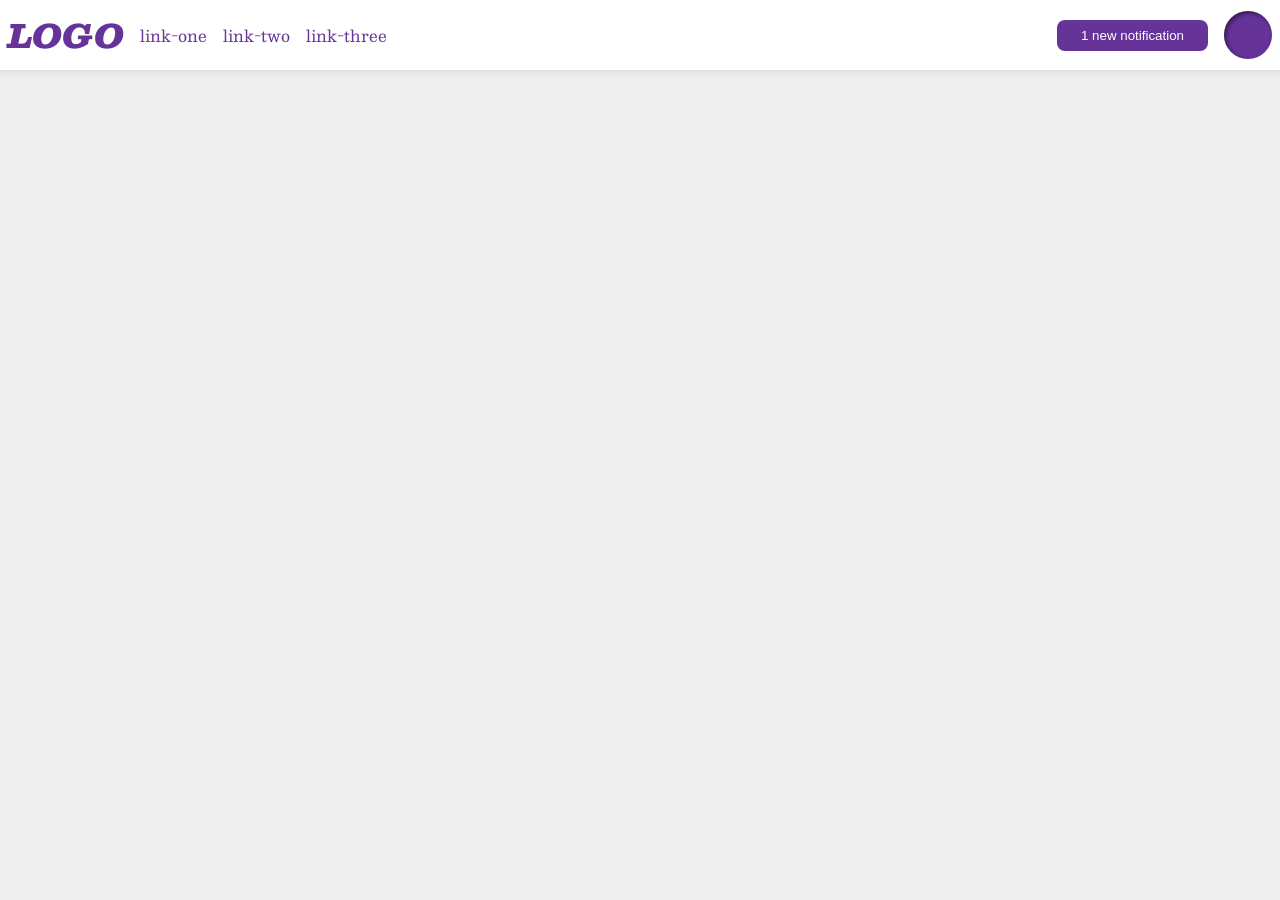
<file: foundations/flex/03-flex-header-2/index.html>
<!doctype html>
<html lang="en">
  <head>
    <meta charset="UTF-8" />
    <meta http-equiv="X-UA-Compatible" content="IE=edge" />
    <meta name="viewport" content="width=device-width, initial-scale=1.0" />
    <title>Flex Header 2</title>
    <link rel="stylesheet" href="style.css" />
  </head>
  <body>
    <div class="header">
      <div class="left">
        <div class="logo">LOGO</div>
        <ul class="links">
          <li><a href="https://google.com">link-one</a></li>
          <li><a href="https://google.com">link-two</a></li>
          <li><a href="https://google.com">link-three</a></li>
        </ul>
      </div>
      <div class="right">
        <button class="notifications">1 new notification</button>
        <div class="profile-image"></div>
      </div>
    </div>
  </body>
</html>
</file>
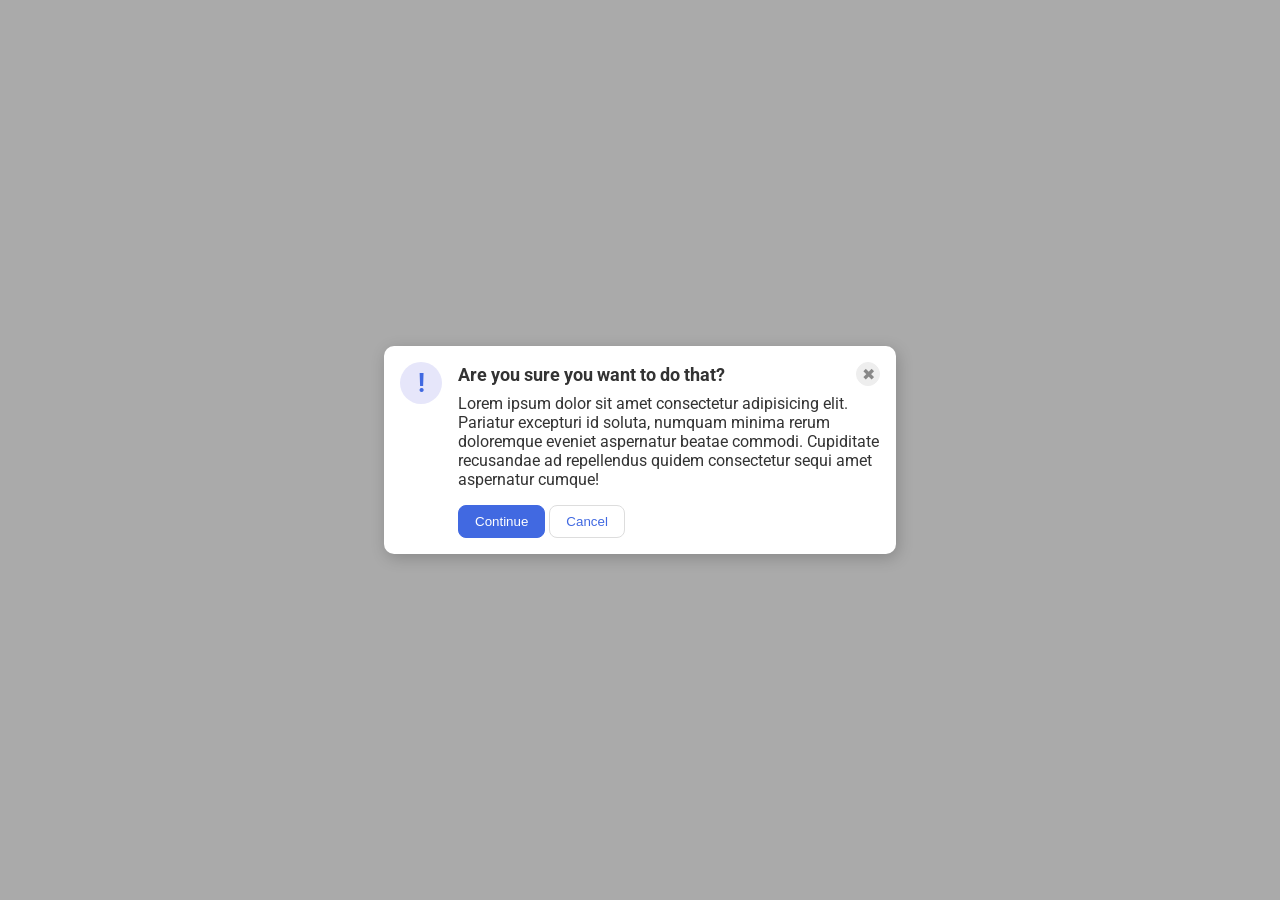
<file: foundations/flex/05-flex-modal/index.html>
<!doctype html>
<html lang="en">
  <head>
    <meta charset="UTF-8" />
    <meta http-equiv="X-UA-Compatible" content="IE=edge" />
    <meta name="viewport" content="width=device-width, initial-scale=1.0" />
    <link rel="stylesheet" href="style.css" />
    <title>Modal</title>
  </head>
  <body>
    <div class="modal">
      <div class="icon">!</div>
      <div class="container">
        <div class="header">
          Are you sure you want to do that?
          <button class="close-button">✖</button>
        </div>
        <div class="text">
          Lorem ipsum dolor sit amet consectetur adipisicing elit. Pariatur excepturi id soluta, numquam minima rerum doloremque eveniet aspernatur beatae
          commodi. Cupiditate recusandae ad repellendus quidem consectetur sequi amet aspernatur cumque!
        </div>
        <button class="continue">Continue</button>
        <button class="cancel">Cancel</button>
      </div>
    </div>
  </body>
</html>
</file>
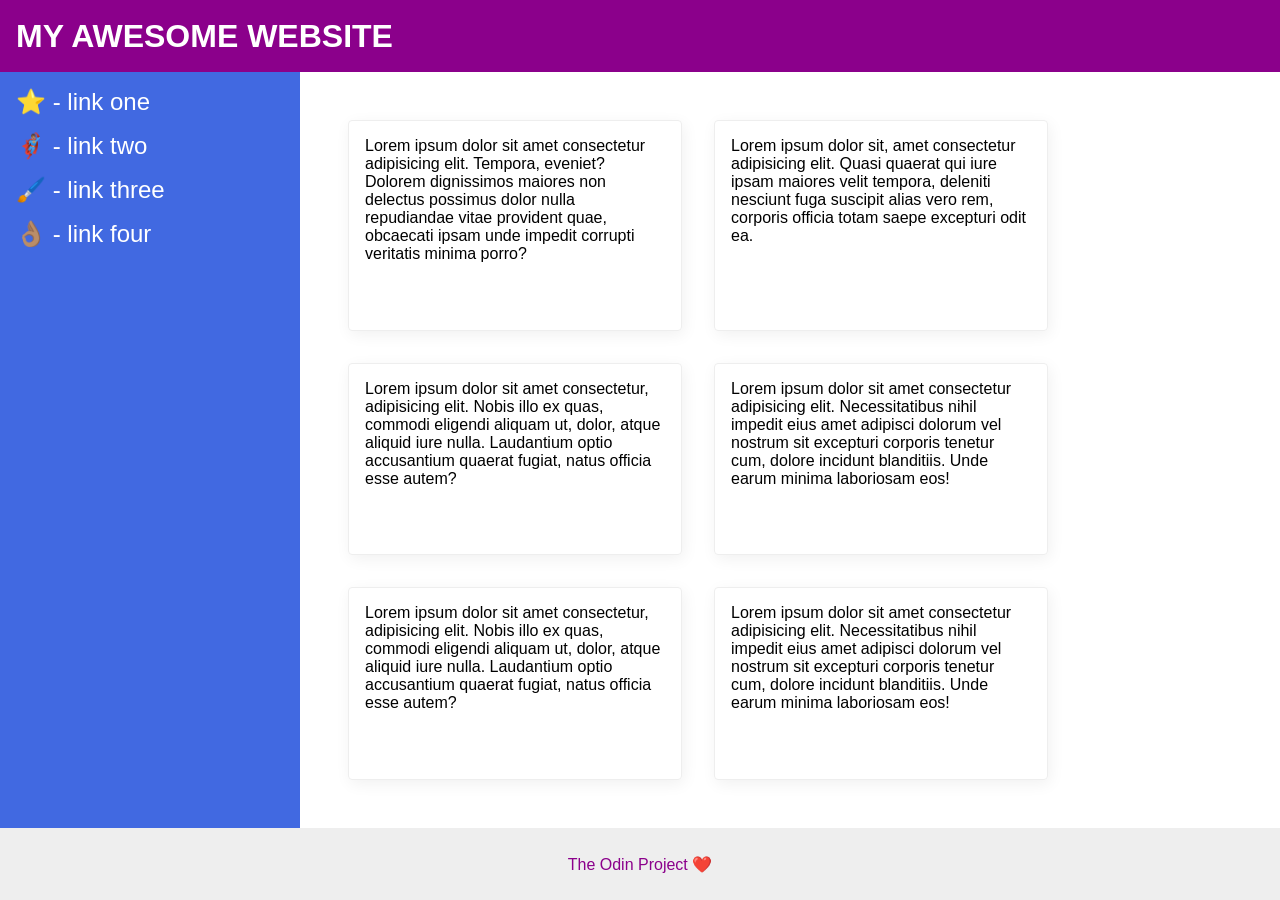
<file: foundations/flex/07-flex-layout-2/index.html>
<!doctype html>
<html lang="en">
  <head>
    <meta charset="UTF-8" />
    <meta http-equiv="X-UA-Compatible" content="IE=edge" />
    <meta name="viewport" content="width=device-width, initial-scale=1.0" />
    <title>The Holy Grail</title>
    <link rel="stylesheet" href="style.css" />
  </head>
  <body>
    <div class="header">MY AWESOME WEBSITE</div>
    <div class="body">
      <div class="sidebar">
        <ul>
          <li><a href="#">⭐ - link one</a></li>
          <li><a href="#">🦸🏽‍♂️ - link two</a></li>
          <li><a href="#">🖌️ - link three</a></li>
          <li><a href="#">👌🏽 - link four</a></li>
        </ul>
      </div>
      <div class="container">
        <div class="card">
          Lorem ipsum dolor sit amet consectetur adipisicing elit. Tempora, eveniet? Dolorem dignissimos maiores non delectus possimus dolor nulla repudiandae
          vitae provident quae, obcaecati ipsam unde impedit corrupti veritatis minima porro?
        </div>
        <div class="card">
          Lorem ipsum dolor sit, amet consectetur adipisicing elit. Quasi quaerat qui iure ipsam maiores velit tempora, deleniti nesciunt fuga suscipit alias
          vero rem, corporis officia totam saepe excepturi odit ea.
        </div>
        <div class="card">
          Lorem ipsum dolor sit amet consectetur, adipisicing elit. Nobis illo ex quas, commodi eligendi aliquam ut, dolor, atque aliquid iure nulla. Laudantium
          optio accusantium quaerat fugiat, natus officia esse autem?
        </div>
        <div class="card">
          Lorem ipsum dolor sit amet consectetur adipisicing elit. Necessitatibus nihil impedit eius amet adipisci dolorum vel nostrum sit excepturi corporis
          tenetur cum, dolore incidunt blanditiis. Unde earum minima laboriosam eos!
        </div>
        <div class="card">
          Lorem ipsum dolor sit amet consectetur, adipisicing elit. Nobis illo ex quas, commodi eligendi aliquam ut, dolor, atque aliquid iure nulla. Laudantium
          optio accusantium quaerat fugiat, natus officia esse autem?
        </div>
        <div class="card">
          Lorem ipsum dolor sit amet consectetur adipisicing elit. Necessitatibus nihil impedit eius amet adipisci dolorum vel nostrum sit excepturi corporis
          tenetur cum, dolore incidunt blanditiis. Unde earum minima laboriosam eos!
        </div>
      </div>
    </div>
    <div class="footer">The Odin Project ❤️</div>
  </body>
</html>
</file>
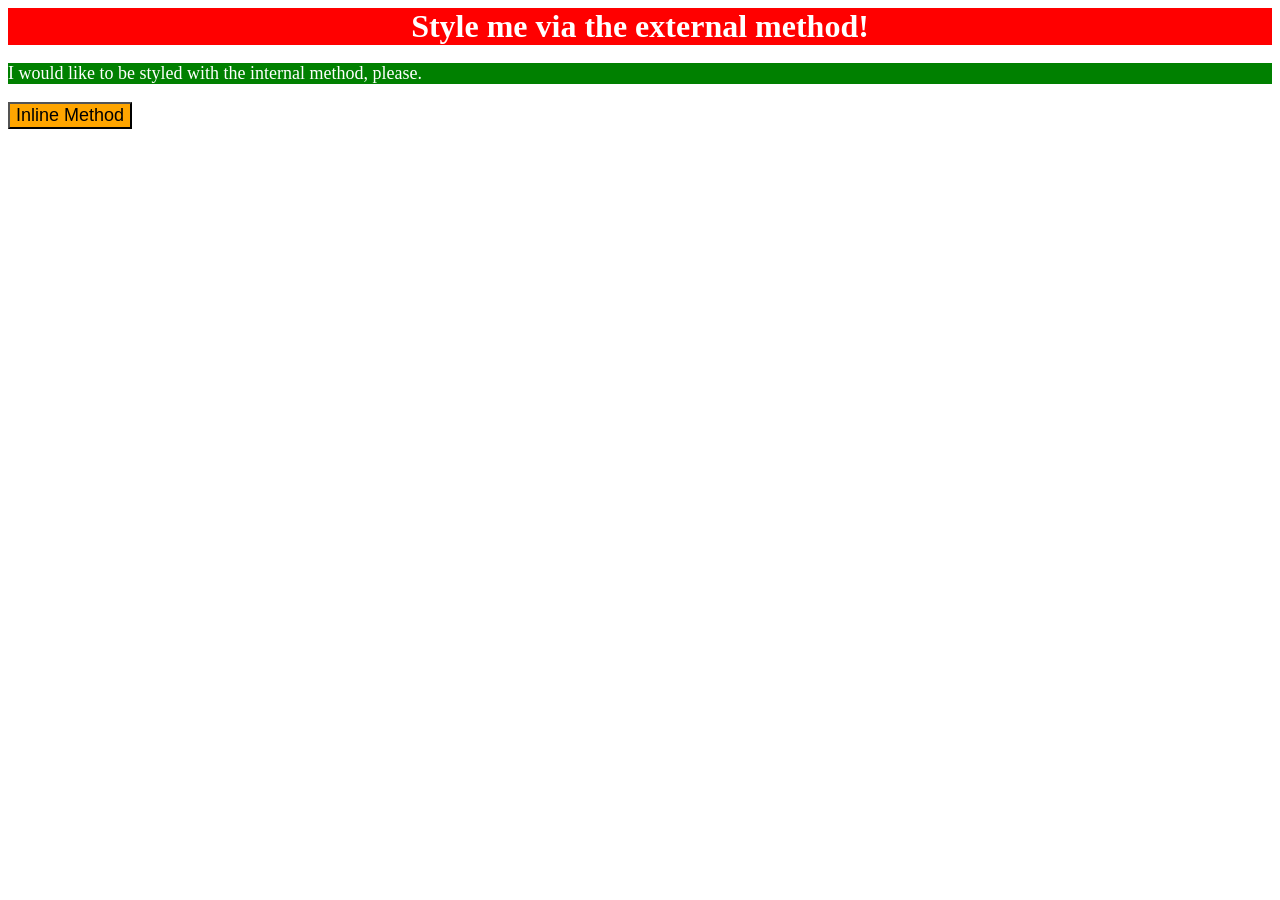
<file: foundations/intro-to-css/01-css-methods/index.html>
<!doctype html>
<html lang="en">
  <head>
    <meta charset="UTF-8" />
    <meta http-equiv="X-UA-Compatible" content="IE=edge" />
    <meta name="viewport" content="width=device-width, initial-scale=1.0" />
    <title>Methods for Adding CSS</title>
    <link rel="stylesheet" href="style.css" />

    <style>
      p {
        background-color: green;
        color: white;
        font-size: 18px;
      }
    </style>
  </head>
  <body>
    <div>Style me via the external method!</div>
    <p>I would like to be styled with the internal method, please.</p>
    <button style="background-color: orange; font-size: 18px">Inline Method</button>
  </body>
</html>
</file>
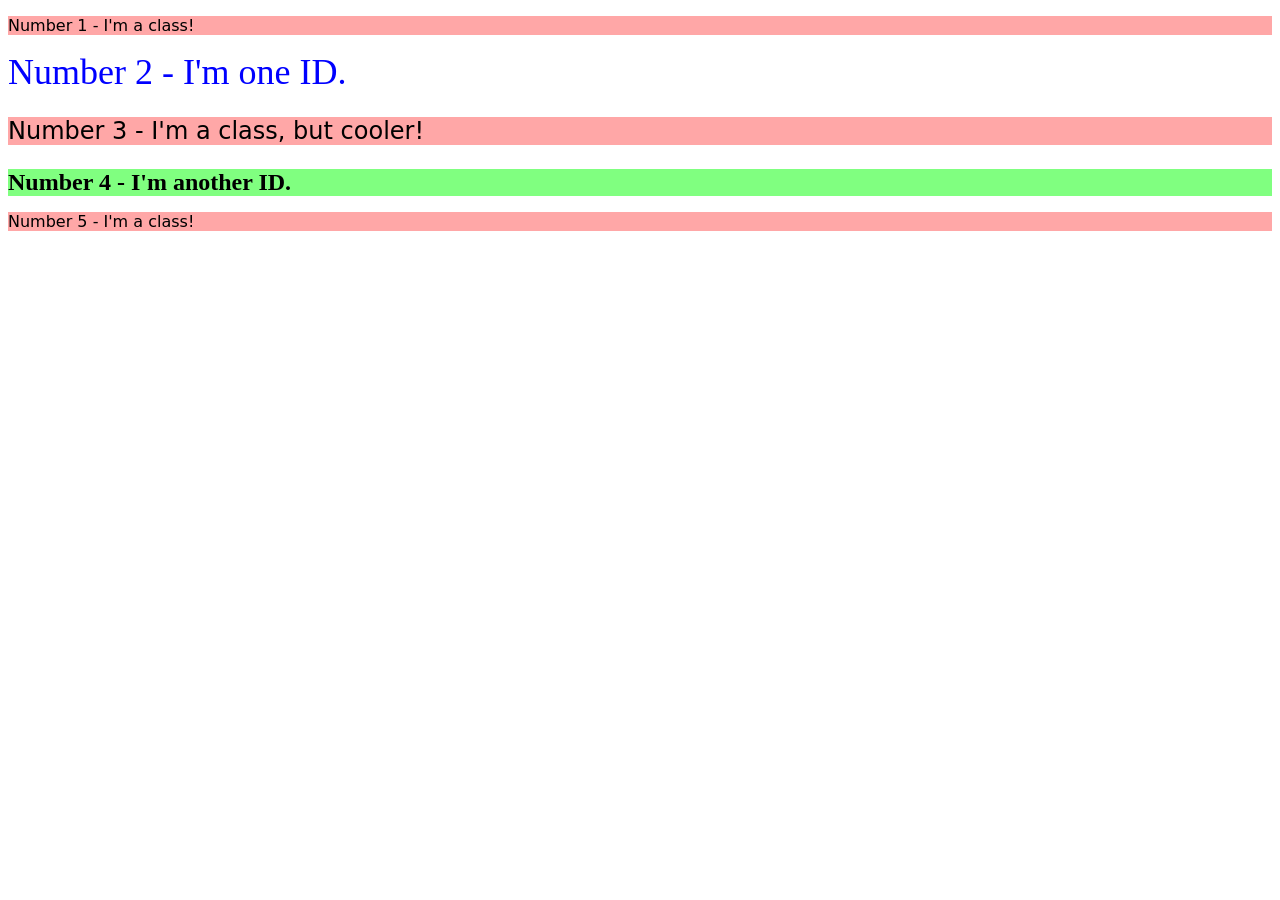
<file: foundations/intro-to-css/02-class-id-selectors/index.html>
<!doctype html>
<html lang="en">
  <head>
    <meta charset="UTF-8" />
    <meta http-equiv="X-UA-Compatible" content="IE=edge" />
    <meta name="viewport" content="width=device-width, initial-scale=1.0" />
    <title>Class and ID Selectors</title>
    <link rel="stylesheet" href="style.css" />
  </head>
  <body>
    <p class="odd">Number 1 - I'm a class!</p>
    <div id="two">Number 2 - I'm one ID.</div>
    <p class="odd adjust-font-size">Number 3 - I'm a class, but cooler!</p>
    <div id="four" class="adjust-font-size">Number 4 - I'm another ID.</div>
    <p class="odd">Number 5 - I'm a class!</p>
  </body>
</html>
</file>
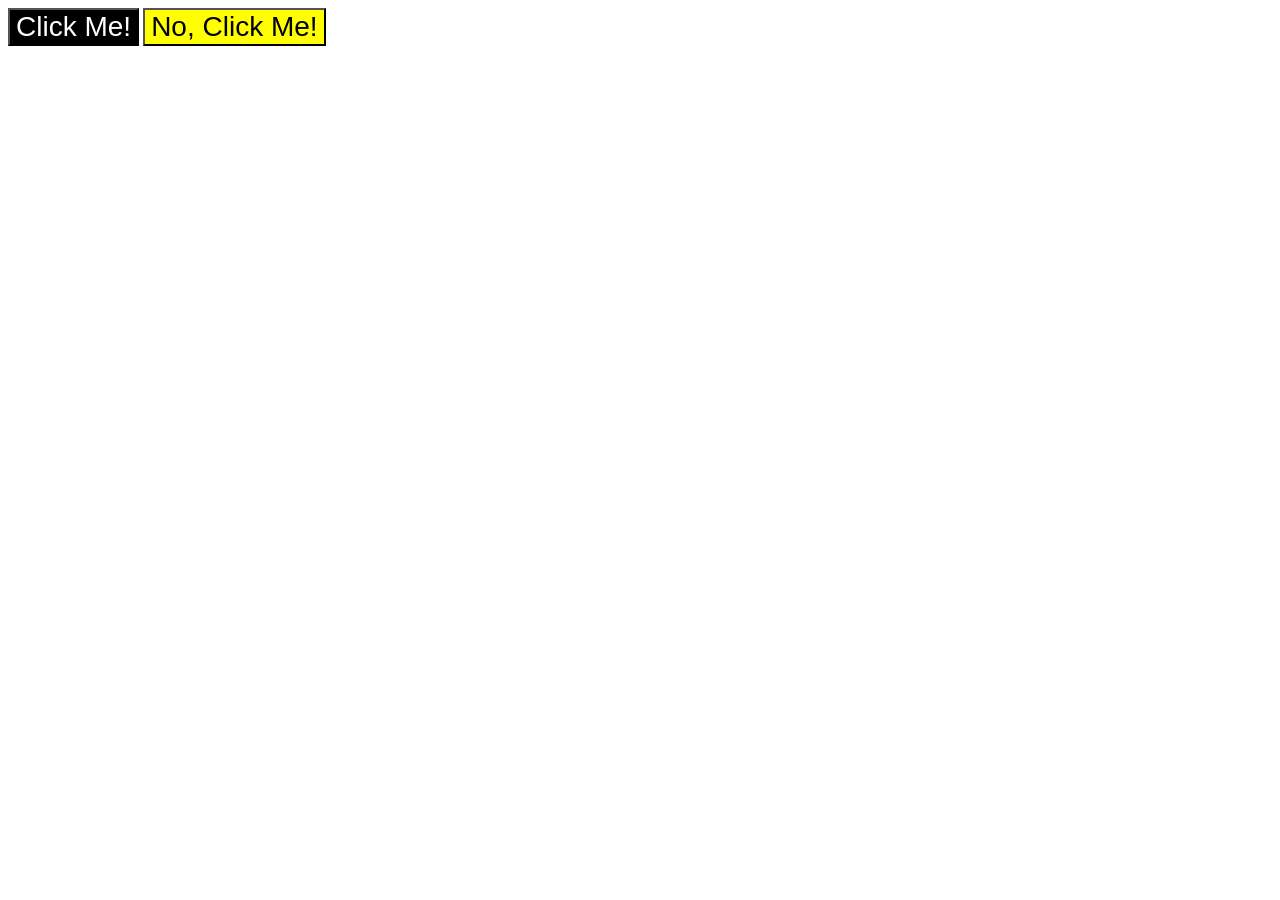
<file: foundations/intro-to-css/03-grouping-selectors/index.html>
<!doctype html>
<html lang="en">
  <head>
    <meta charset="UTF-8" />
    <meta http-equiv="X-UA-Compatible" content="IE=edge" />
    <meta name="viewport" content="width=device-width, initial-scale=1.0" />
    <title>Grouping Selectors</title>
    <link rel="stylesheet" href="style.css" />
  </head>
  <body>
    <button class="click">Click Me!</button>
    <button class="no-click">No, Click Me!</button>
  </body>
</html>
</file>
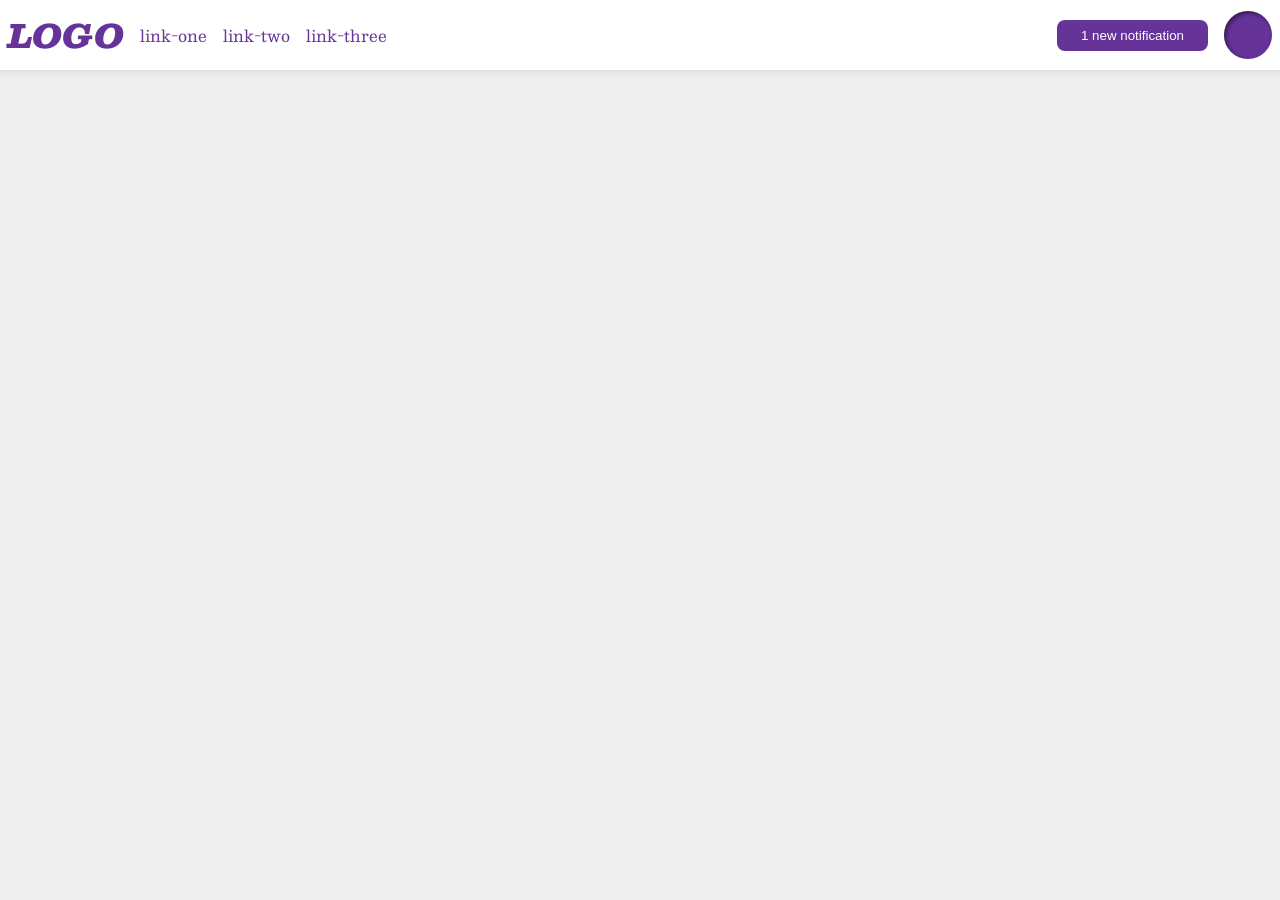
<file: foundations/flex/03-flex-header-2/solution/solution.html>
<!doctype html>
<html lang="en">
  <head>
    <meta charset="UTF-8" />
    <meta http-equiv="X-UA-Compatible" content="IE=edge" />
    <meta name="viewport" content="width=device-width, initial-scale=1.0" />
    <title>Flex Header 2</title>
    <link rel="stylesheet" href="solution.css" />
  </head>
  <body>
    <div class="header">
      <div class="left">
        <div class="logo">LOGO</div>
        <ul class="links">
          <li><a href="https://google.com">link-one</a></li>
          <li><a href="https://google.com">link-two</a></li>
          <li><a href="https://google.com">link-three</a></li>
        </ul>
      </div>
      <div class="right">
        <button class="notifications">1 new notification</button>
        <div class="profile-image"></div>
      </div>
    </div>
  </body>
</html>
</file>
<file: foundations/flex/03-flex-header-2/style.css>
/* this is some magical font-importing.  
you'll learn about it later. */
@import url("https://fonts.googleapis.com/css2?family=Besley:ital,wght@0,400;1,900&display=swap");

body {
  margin: 0;
  background: #eee;
  font-family: Besley, serif;
}

.header {
  background: white;
  border-bottom: 1px solid #ddd;
  box-shadow: 0 0 8px rgba(0, 0, 0, 0.1);
  display: flex;
  justify-content: space-between;
  padding: 8px;
}

.left,
.right {
  display: flex;
  align-items: center;
  gap: 16px;
}

.profile-image {
  background: rebeccapurple;
  box-shadow: inset 2px 2px 4px rgba(0, 0, 0, 0.5);
  border-radius: 50%;
  width: 48px;
  height: 48px;
}

.logo {
  color: rebeccapurple;
  font-size: 32px;
  font-weight: 900;
  font-style: italic;
}

button {
  border: none;
  border-radius: 8px;
  background: rebeccapurple;
  color: white;
  padding: 8px 24px;
}

a {
  /* this removes the line under our links */
  text-decoration: none;
  color: rebeccapurple;
}

ul {
  list-style-type: none;
  display: flex;
  margin: 0;
  padding: 0;
  gap: 16px;
}
</file>
<file: foundations/flex/05-flex-modal/style.css>
@import url("https://fonts.googleapis.com/css2?family=Roboto:wght@400;700&display=swap");

html,
body {
  height: 100%;
}

body {
  font-family: Roboto, sans-serif;
  margin: 0;
  background: #aaa;
  color: #333;
  /* I'll give you this one for free lol */
  display: flex;
  align-items: center;
  justify-content: center;
}

.modal {
  background: white;
  width: 480px;
  border-radius: 10px;
  box-shadow: 2px 4px 16px rgba(0, 0, 0, 0.2);
  display: flex;
  gap: 16px;
  padding: 16px;
}

.header {
  display: flex;
  align-items: center;
  justify-content: space-between;
  font-size: 18px;
  font-weight: 700;
  margin-bottom: 8px;
}

.text {
  margin-bottom: 16px;
}

.icon {
  color: royalblue;
  font-size: 26px;
  font-weight: 700;
  background: lavender;
  width: 42px;
  height: 42px;
  border-radius: 50%;
  display: flex;
  align-items: center;
  justify-content: center;
  flex-shrink: 0;
}

.close-button {
  background: #eee;
  border-radius: 50%;
  color: #888;
  font-weight: 400;
  font-size: 16px;
  height: 24px;
  width: 24px;
  display: flex;
  align-items: center;
  justify-content: center;
  border: 1px solid #eee;
  padding: 0;
}

button {
  cursor: pointer;
  padding: 8px 16px;
  border-radius: 8px;
  flex-shrink: 0;
}

button.continue {
  background: royalblue;
  border: 1px solid royalblue;
  color: white;
}

button.cancel {
  background: white;
  border: 1px solid #ddd;
  color: royalblue;
}
</file>
<file: foundations/flex/07-flex-layout-2/style.css>
body {
  font-family: -apple-system, BlinkMacSystemFont, "Segoe UI", Roboto, Oxygen, Ubuntu, Cantarell, "Open Sans", "Helvetica Neue", sans-serif;
  margin: 0;
  min-height: 100vh;
  display: flex;
  flex-direction: column;
}

.header {
  height: 72px;
  background: darkmagenta;
  color: white;
  display: flex;
  align-items: center;
  padding: 0 16px;
  font-size: 32px;
  font-weight: 900;
}

.body {
  flex: 1;
  display: flex;
}

.footer {
  height: 72px;
  background: #eee;
  color: darkmagenta;
  display: flex;
  justify-content: center;
  align-items: center;
}

.sidebar {
  width: 300px;
  background: royalblue;
  box-sizing: border-box;
  flex-shrink: 0;
  padding: 16px;
}

.card {
  border: 1px solid #eee;
  box-shadow: 2px 4px 16px rgba(0, 0, 0, 0.06);
  border-radius: 4px;
  padding: 16px;
  width: 300px;
}

.container {
  padding: 48px;
  display: flex;
  flex-wrap: wrap;
  gap: 32px;
}

ul {
  list-style-type: none;
  margin: 0;
  padding: 0;
}

li {
  margin-bottom: 16px;
}

a {
  text-decoration: none;
  font-size: 24px;
  color: white;
}
</file>
<file: foundations/intro-to-css/01-css-methods/style.css>
div {
  background-color: red;
  color: white;
  font-size: 32px;
  font-weight: bold;
  text-align: center;
}
</file>
<file: foundations/intro-to-css/02-class-id-selectors/style.css>
/* Add CSS Styling */

.odd {
  background-color: rgb(255, 167, 167);
  font-family: Verdana, "DejaVu Sans", sans-serif;
}

.adjust-font-size {
  font-size: 24px;
}

#two {
  color: #0000ff;
  font-size: 36px;
}

#four {
  background-color: hsl(120, 100%, 75%);
  font-weight: bold;
}
</file>
<file: foundations/intro-to-css/03-grouping-selectors/style.css>
/* Add CSS Styling */

.click,
.no-click {
  font-family: Helvetica, "Times New Roman", sans-serif;
  font-size: 28px;
}

.click {
  background-color: black;
  color: white;
}

.no-click {
  background-color: yellow;
}
</file>
<file: foundations/flex/03-flex-header-2/solution/solution.css>
/* this is some magical font-importing.  
you'll learn about it later. */
@import url("https://fonts.googleapis.com/css2?family=Besley:ital,wght@0,400;1,900&display=swap");

body {
  margin: 0;
  background: #eee;
  font-family: Besley, serif;
}

.header {
  background: white;
  border-bottom: 1px solid #ddd;
  box-shadow: 0 0 8px rgba(0, 0, 0, 0.1);
}

.profile-image {
  background: rebeccapurple;
  box-shadow: inset 2px 2px 4px rgba(0, 0, 0, 0.5);
  border-radius: 50%;
  width: 48px;
  height: 48px;
}

.logo {
  color: rebeccapurple;
  font-size: 32px;
  font-weight: 900;
  font-style: italic;
}

button {
  border: none;
  border-radius: 8px;
  background: rebeccapurple;
  color: white;
  padding: 8px 24px;
}

a {
  /* this removes the line under our links */
  text-decoration: none;
  color: rebeccapurple;
}

ul {
  list-style-type: none;
}

/* SOLUTION */

.header {
  display: flex;
  justify-content: space-between;
  padding: 8px;
}

ul {
  display: flex;
  margin: 0;
  padding: 0;
  gap: 16px;
}

.left,
.right {
  display: flex;
  align-items: center;
  gap: 16px;
}
</file>
